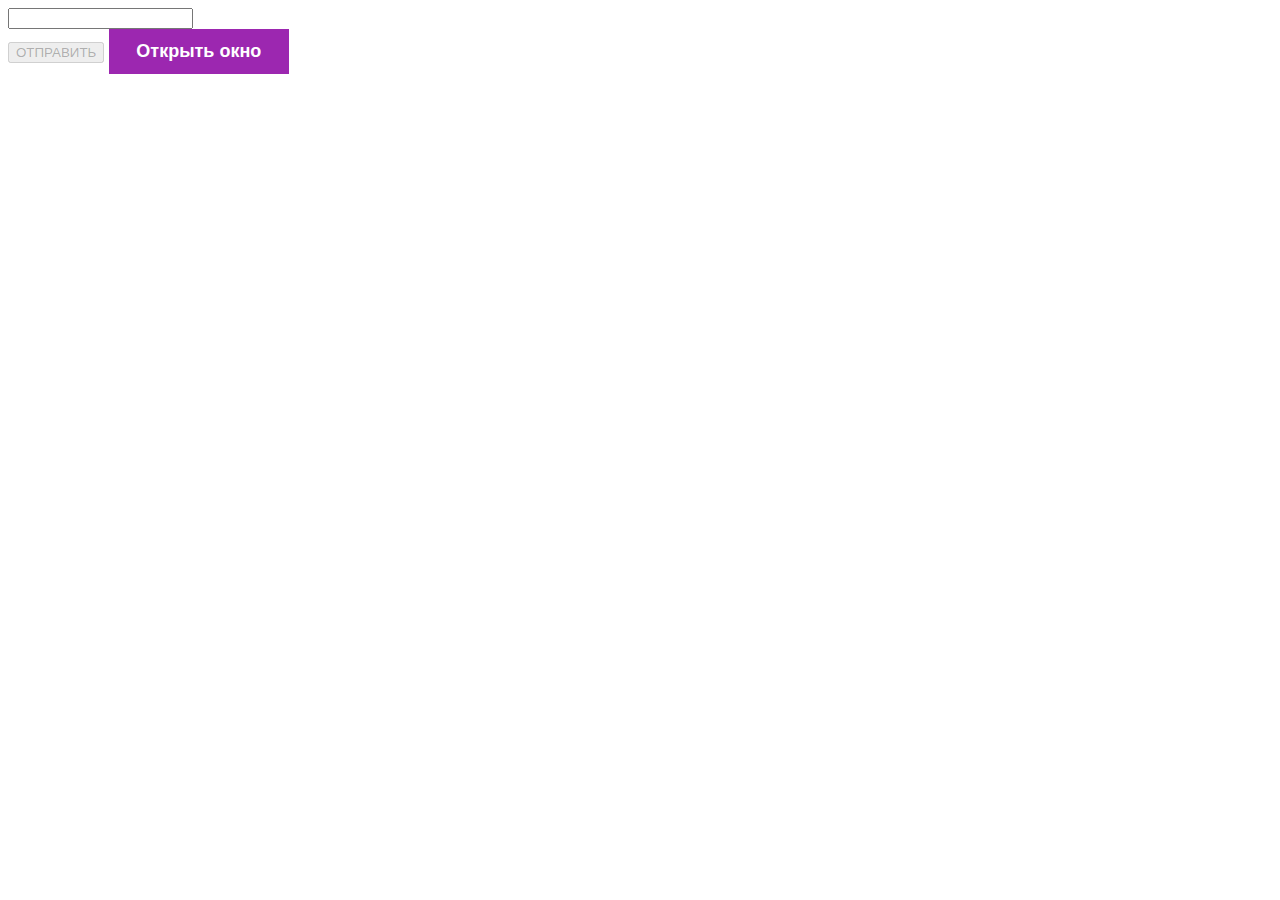
<file: test.html>
<!DOCTYPE html>
<html lang="en">
<head>
    <meta charset="UTF-8">
    <title>Title</title>
    <style>
        #phone{
            position: relative;
        }
        .prompt{
            position: absolute;
            z-index: 1;
            opacity: 0;
            transition: .3s;
        }

        body {font-family: Arial, Helvetica, sans-serif;}

        #myBtn {
            background-color: #9C27B0;
            color: white;
            padding: 12px 16px;
            font-size: 18px;
            font-weight: bold;
            border: none;
            cursor: pointer;
            width: 180px;
        }


        .modal {
            display: none; /* Hidden by default */
            position: fixed; /* Stay in place */
            z-index: 1; /* Sit on top */
            padding-top: 100px; /* Location of the box */
            left: 0;
            top: 0;
            width: 100%; /* Full width */
            height: 100%; /* Full height */
            overflow: auto; /* Enable scroll if needed */
            background-color: rgb(0,0,0); /* Fallback color */
            background-color: rgba(0,0,0,0.4); /* Black w/ opacity */
        }


        .modal-content {
            position: relative;
            background-color: #E1BEE7;
            margin: auto;
            padding: 0;
            border: 5px solid #7B1FA2;
            width: 50%;
            box-shadow: 0 4px 8px 0 rgba(0,0,0,0.2),0 6px 20px 0 rgba(0,0,0,0.19);
            -webkit-animation-name: animatetop;
            -webkit-animation-duration: 0.4s;
            animation-name: animatetop;
            animation-duration: 0.4s
        }


        @-webkit-keyframes animatetop {
            from {top:-300px; opacity:0}
            to {top:0; opacity:1}
        }

        @keyframes animatetop {
            from {top:-300px; opacity:0}
            to {top:0; opacity:1}
        }


        .close {
            color: white;
            float: right;
            font-size: 28px;
            font-weight: bold;
        }

        .close:hover,
        .close:focus {
            color: #000;
            text-decoration: none;
            cursor: pointer;
        }

        .modal-header {
            padding: 2px 16px;
            background-color: #9C27B0;
            color: white;
        }

        .modal-body {padding: 2px 16px;}

        .modal-footer {
            padding: 2px 16px;
            background-color: #9C27B0;
            color: white;
        }
        #myBtn{
            position: relative;
        }
        .abs{
            position: absolute;
            width: 100%;
            height: 100%;
            background-color: #999;
            z-index: 1;
            top: 0;
            left: 0;
            opacity: .8;
        }
    </style>
</head>
<body>


<div>
    <input id='phone' pattern="[0-9]{10}"
           minlength="10"
           maxlength="10"
           required onkeyup='checkParams()' /><br />

    <span class="prompt">Введите номер в формате "0923374743"</span>


</div>

<input type='button' id='submit' value='ОТПРАВИТЬ' disabled>

<button id="myBtn" class="esc">
    Открыть окно</button>


<div id="myModal" class="modal">


    <div class="modal-content">
        <div class="modal-header">
            <span class="close">&times;</span>
            <h2>Шапка модального окна</h2>
        </div>
        <div class="modal-body">
            <p>Какой-то текст в теле модального окна</p>
            <p>Ещё другой текст...</p>
        </div>
        <div class="modal-footer">
            <h3>Футер модального окна</h3>
        </div>
    </div>

</div>


<script src="https://code.jquery.com/jquery-3.6.0.min.js" integrity="sha256-/xUj+3OJU5yExlq6GSYGSHk7tPXikynS7ogEvDej/m4=" crossorigin="anonymous"></script>
<script>
    function checkParams() {
        let phone = $('#phone').val();

        if(phone.length == 10) {
            $('.esc').attr('id', 'myBtn');
        } else {
            $('.esc').removeAttr('id');
        }
    }

    $('#phone').mouseover(function(){
        $('.prompt').css('opacity', '1');
    })

    $('#phone').mouseout(function(){
        $('.prompt').css('opacity', '0');
    })

    let modal = document.getElementById('myModal');


    let btn = document.getElementById("myBtn");


    let span = document.getElementsByClassName("close")[0];


    btn.onclick = function() {
        modal.style.display = "block";
    }


    span.onclick = function() {
        modal.style.display = "none";
    }


    window.onclick = function(event) {
        if (event.target == modal) {
            modal.style.display = "none";
        }
    }


</script>
</body>
</html>
</file>
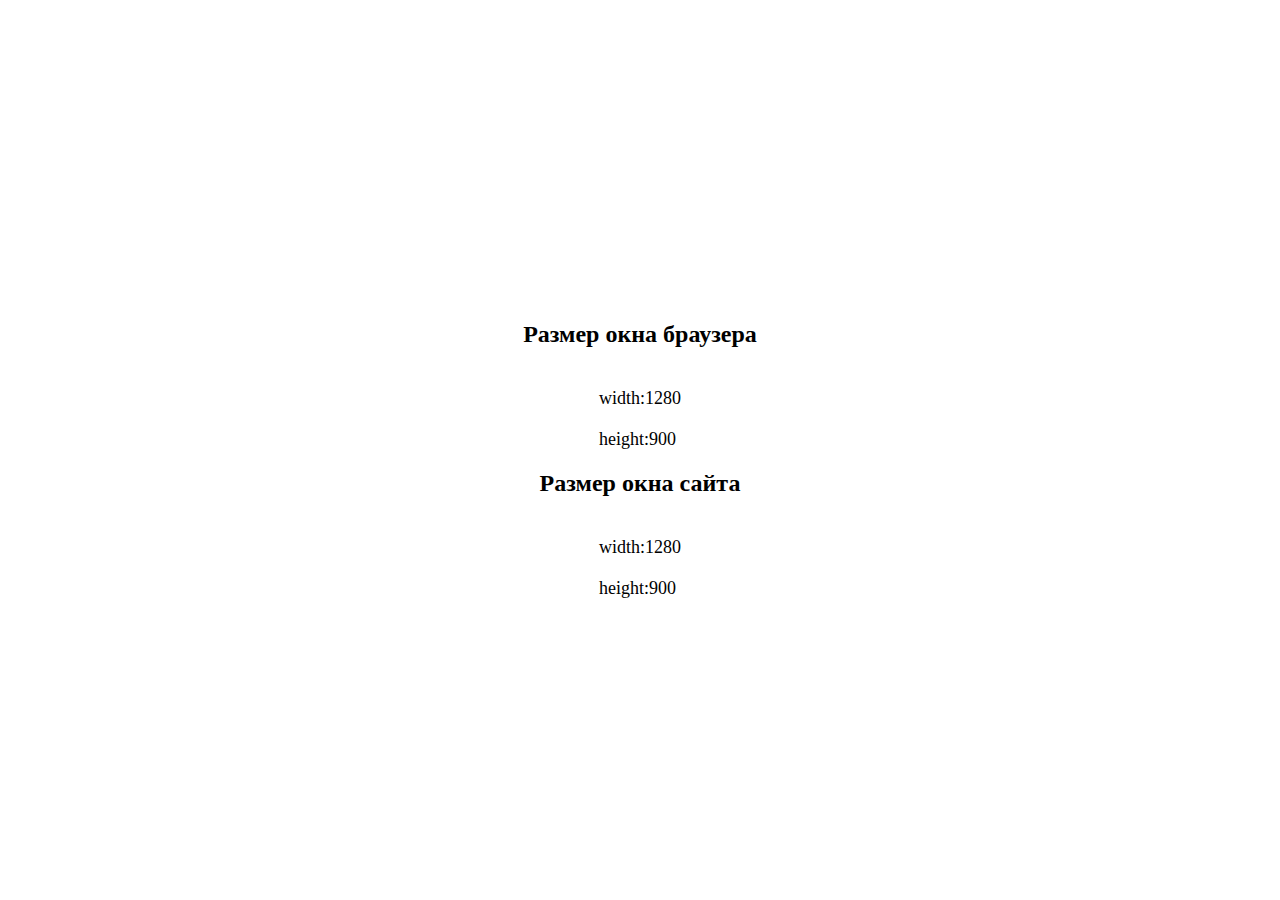
<file: windowsSize.html>
<!DOCTYPE html>
<html lang="en">
<head>
    <meta charset="UTF-8">
    <title>Title</title>
    <style>
        body{
            margin: 0;
            padding:0;
        }
        .container{
            width: 100vw;
            height: 100vh;
            display: flex;
            flex-direction: column;
            justify-content: center;
            align-items: center;
        }
        .windowSize div,
        .screenSize div{
            display: flex;
            flex-direction:row;
            margin-top: 10px;
            font-size:18px;
        }
    </style>
</head>
<body>
<div class="container">
    <h2>Размер окна браузера</h2>
    <div class="windowSize">
        <div>
            <div>width:</div><div id="widthSize"></div>
        </div>
        <div>
            <div>height:</div><div id="heightSize"></div>
        </div>

    </div>
    <h2>Размер окна сайта</h2>
    <div class="screenSize">
        <div>
            <div>width:</div><div id="widthScreen"></div>
        </div>
        <div>
            <div>height:</div><div id="heightScreen"></div>
        </div>

    </div>
</div>

    <script src="https://code.jquery.com/jquery-3.6.0.min.js" integrity="sha256-/xUj+3OJU5yExlq6GSYGSHk7tPXikynS7ogEvDej/m4=" crossorigin="anonymous"></script>
    <script>
        const windowOuterWidth = window.outerWidth
        const windowOuterHeight = window.outerHeight
        const windowInnerWidth = window.innerWidth
        const windowInnerHeight = window.innerHeight
        $('#widthSize').html(windowOuterWidth);
        $('#heightSize').html(windowOuterHeight);
        $('#widthScreen').html(windowInnerWidth);
        $('#heightScreen').html(windowInnerHeight);
    </script>
</body>
</html>
</file>
